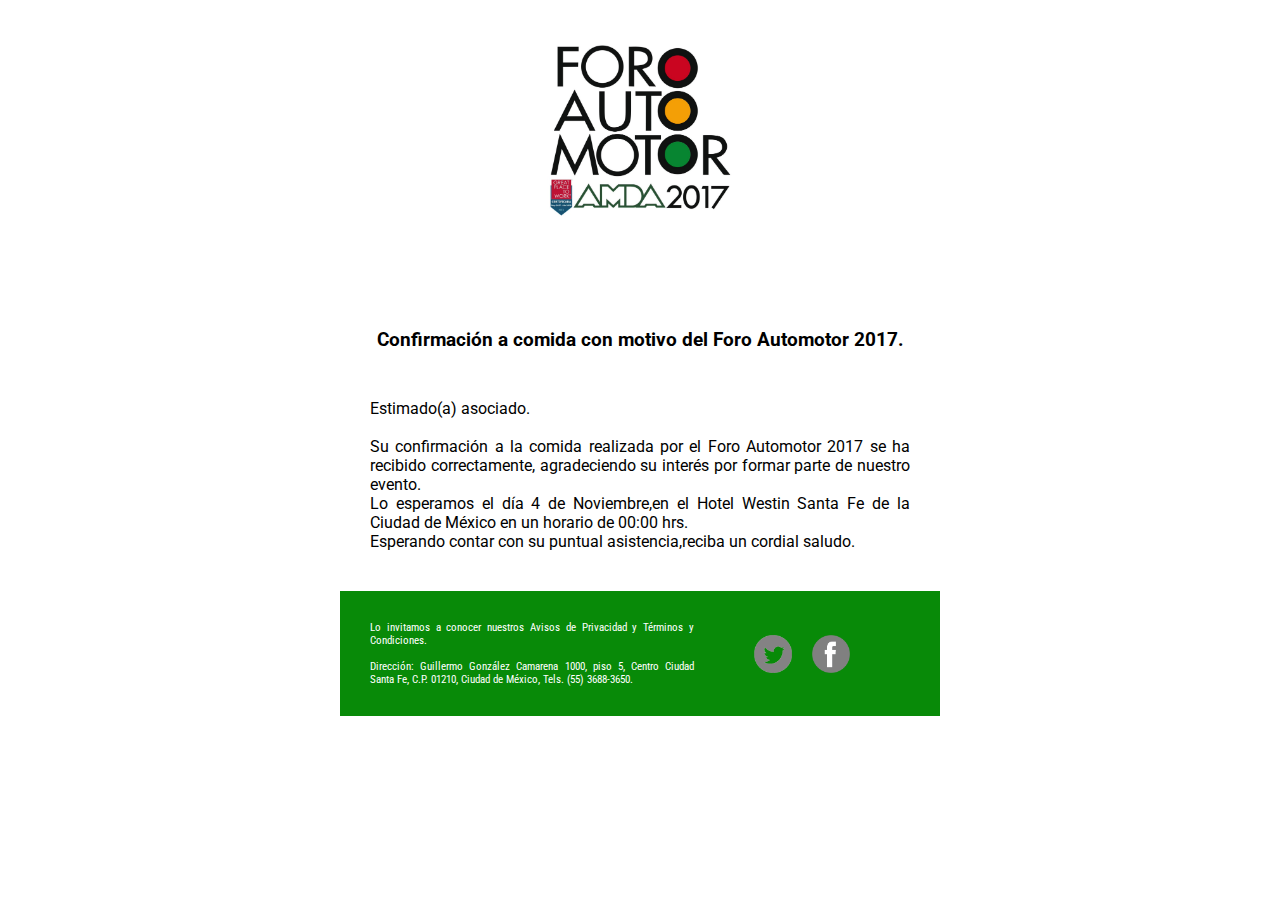
<file: send.html>
<!DOCTYPE html PUBLIC "-//W3C//DTD XHTML 1.0 Transitional//EN" "http://www.w3.org/TR/xhtml1/DTD/xhtml1-transitional.dtd">
 
<html xmlns="http://www.w3.org/1999/xhtml">
 
 <head>
 
<meta http-equiv="Content-Type" content="text/html; charset=UTF-8" />
<!--Fonts-->
<link href="https://fonts.googleapis.com/css?family=Roboto" rel="stylesheet">
<link href="https://fonts.googleapis.com/css?family=Roboto+Condensed" rel="stylesheet">
 
<title>Comida al Foro Automotor 2017</title>
 
<meta name="viewport" content="width=device-width, initial-scale=1.0"/>
 
</head>

<body style="margin: 0; padding: 0;" >
 
 <table align="center" cellpadding="0" cellspacing="0" width="600" style="border-collapse: collapse;">
 
 	<tr>
 		<td align="center" bgcolor="#ffffff" style="padding: 40px 0 30px 0;">
 
 			<img src="images/DFCSo1yXUAEZ7BL.jpg" alt="Creating Email Magic" width="190" height="180" style="display: block;" />
		</td>
 	</tr>

 	<tr>
 		<td bgcolor="#ffffff" style="padding: 40px 30px 40px 30px">
 		  <table  cellpadding="0" cellspacing="0" width="100%">
			<tr>
 				<td style="padding: 20px 0 30px 0; font-family: 'Roboto', sans-serif; text-align: center;">
 				<h3>Confirmación a comida con motivo del Foro Automotor 2017. </h3>			
 				</td>
			</tr>

			<tr>
 				<td style="font-family: 'Roboto', sans-serif; text-align: justify;">
 					Estimado(a) asociado.<br><br>

 					Su confirmación a la comida realizada por el Foro Automotor 2017 se ha recibido correctamente, agradeciendo su interés por formar parte de nuestro evento.<br>

 					Lo esperamos el día 4 de Noviembre,en el Hotel Westin Santa Fe 
					de la Ciudad de México en un horario de 00:00 hrs.<br> 

  					Esperando contar con su puntual asistencia,reciba un cordial saludo.
 				</td>
			</tr>
 
		  </table>
		 </td>
    </tr>

    <tr>
		<td bgcolor="#088A08" style="padding: 30px 30px 30px 30px;">
			<table  cellpadding="0" cellspacing="0" width="100%">
 				<tr>
					<td width="60%" style="text-align: justify; color: #ffffff; font-size: 0.7em; font-family: 'Roboto Condensed', sans-serif;">
 						Lo invitamos a conocer nuestros Avisos de Privacidad y Términos y Condiciones.<br><br>
						Dirección: Guillermo González Camarena 1000, piso 5, Centro Ciudad Santa Fe, C.P. 01210, Ciudad de México, Tels. (55) 3688-3650.
 
					</td>
					<td align="right">
 						<a href="http://www.twitter.com/">
   							<img src="images/twitter-4-512.gif" alt="Twitter" width="38" height="38" style="display: block;" border="0" /> 
  						</a>
					</td> 
					<td style="font-size: 0; line-height: 0;" width="20">&nbsp;</td>
					<td>
  						<a href="http://www.facebook.com/">
 							<img src="images/facebook.gif" alt="Facebook" width="38" height="38" style="display: block;" border="0" />
  						</a>
 					</td>
 				</tr>
 
			</table>  
		</td>
 	</tr>
 
 </table>
</body>
</html>
</file>
